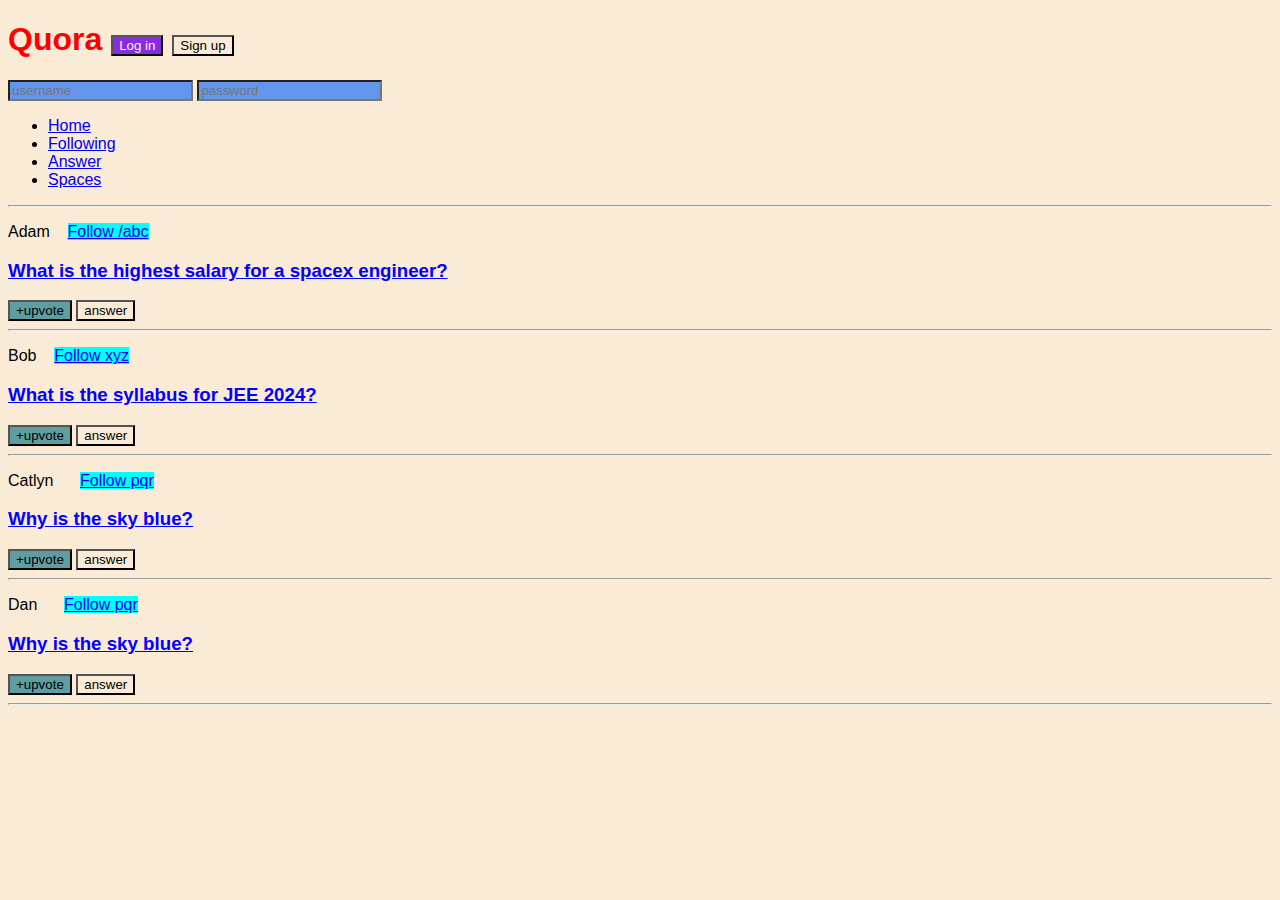
<file: index.html>
<!DOCTYPE html>
<html lang="en">
  <head>
    <meta charset="UTF-8" />
    <meta http-equiv="X-UA-Compatible" content="IE=edge" />
    <meta name="viewport" content="width=device-width, initial-scale=1.0" />
    <title>CSS Chapter2</title>
    <link rel="stylesheet"href="chapter 2.css">
  </head>
  <body>
    <header>
        <h1>Quora 
            <button id="login">Log in</button>
            <button id="signup">Sign up</button>
        </h1>
        <div>
            <input type="text" placeholder="username">
            <input type="password" placeholder="password">
        </div>
        <nav>
            <ul>
                <li><a href="/home">Home</a></li>
                <li><a href="/following">Following</a></li>
                <li><a href="/answer">Answer</a></li>
                <li><a href="/spaces">Spaces</a></li>
            </ul>
        </nav>
        <hr>
    </header>
    <main>
        <p>
        Adam &nbsp;&nbsp;
        <a class="follow" href="/adam">Follow /abc</a></span>
        </p>
        <h3>What is the highest salary for a spacex engineer?</h3>
        <span>
            <button class="upvote">+upvote</button>
            <button>answer</button>
        </span>
        <hr />

        <p>
        Bob &nbsp;&nbsp;
        <a class="follow" href="/bob">Follow xyz</a>
        </p>
        <h3>What is the syllabus for JEE 2024?</h3>
        <span>
            <button class="upvote">+upvote</button>
            <button>answer</button>
        </span>
        <hr />

        <p>
        Catlyn &nbsp;&nbsp;&nbsp;&nbsp;
        <a class="follow" href="/catlyn">Follow pqr</a>
        </p>
        <h3>Why is the sky blue?</h3>
        <span>
            <button class="upvote">+upvote</button>
            <button>answer</button>
        </span>
        <hr />

        <p>
            Dan &nbsp;&nbsp;&nbsp;&nbsp;
            <a class="follow" href="/dan">Follow pqr</a>
            </p>
            <h3>Why is the sky blue?</h3>
            <span>
                <button class="upvote">+upvote</button>
                <button>answer</button>
            </span>
            <hr />
    </main>
  </body>
</html>
</file>
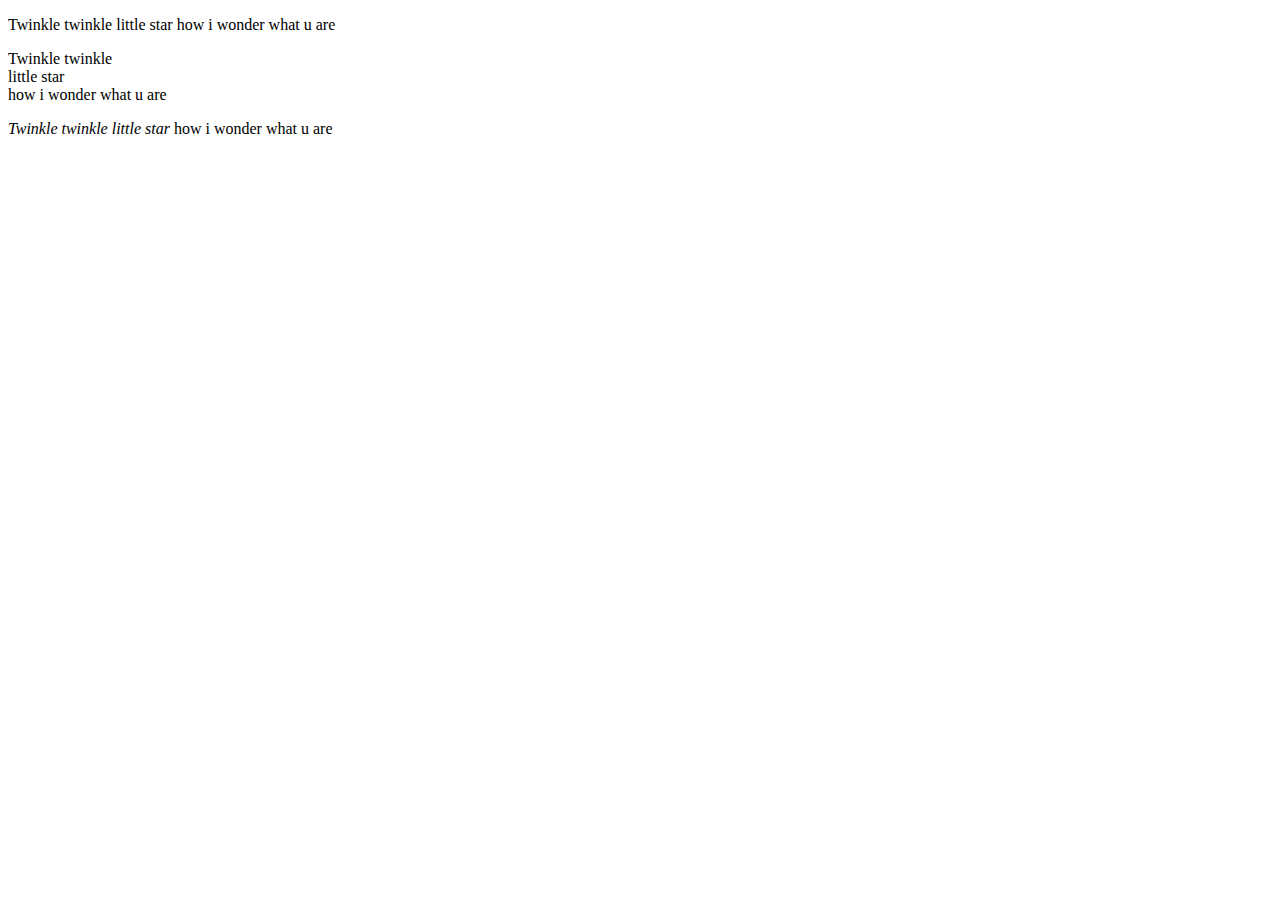
<file: html tags.html>
<!DOCTYPE html>
<html lang="en">
<head>
    <meta charset="UTF-8">
    <meta name="viewport" content="width=device-width, initial-scale=1.0">
    <title>More html tags</title>
</head>
<body>
    <p>Twinkle twinkle little star how i wonder what u are</p>
    <p>Twinkle twinkle <br> little star<br> how i wonder what u are</p>
    <p><i>Twinkle twinkle little star</i> how i wonder what u are</p> 
</body>
</html>
</file>
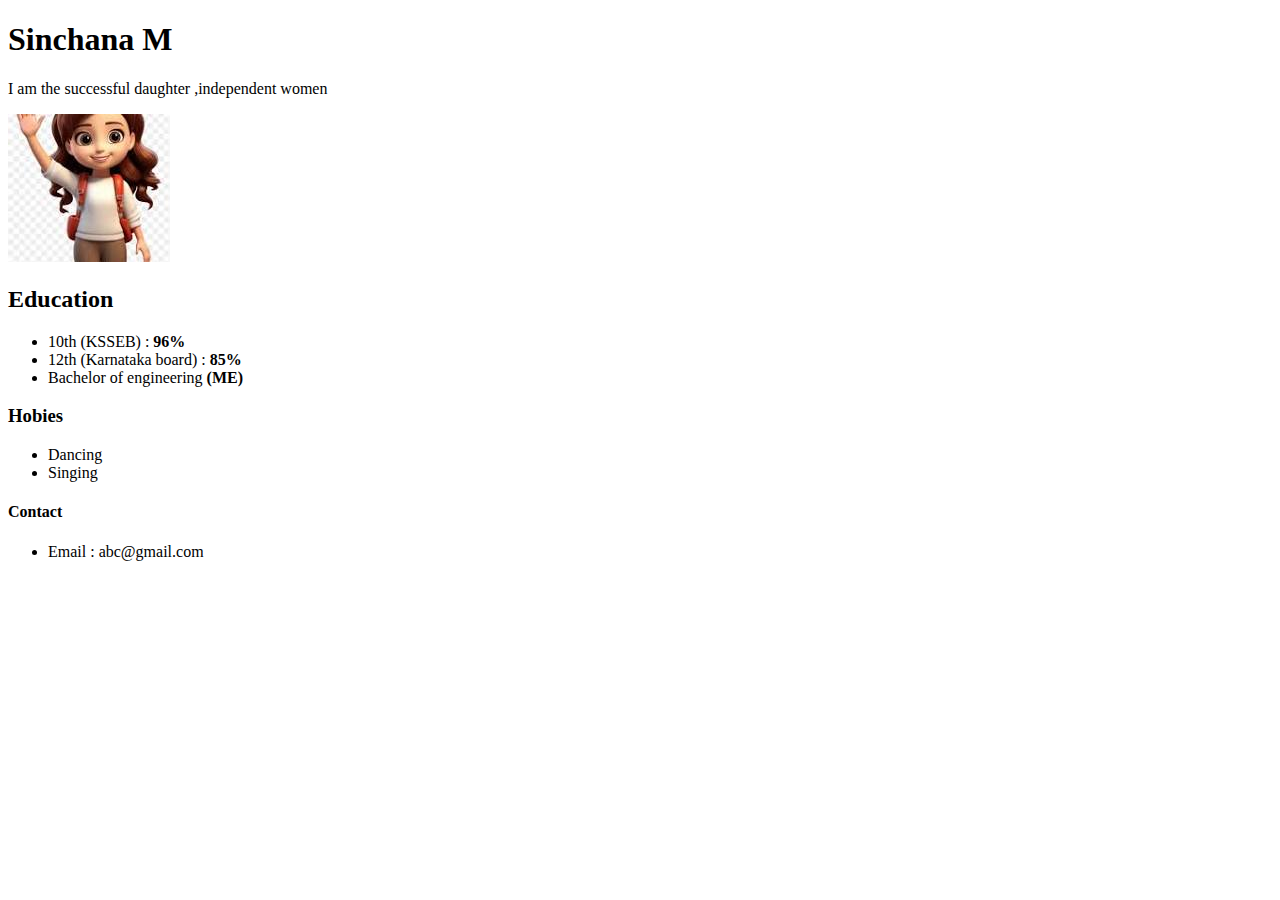
<file: Practice question 5.html>
<!--Add sematic markup to your pprtfolio page-->
<!DOCTYPE html>
<html lang="en">
<head>
    <meta charset="UTF-8">
    <meta name="viewport" content="width=device-width, initial-scale=1.0">
    <title>Protfolio</title>
</head>
<body>
    <header>
        <h1>Sinchana M</h1>
    <p>I am the successful daughter ,independent women</p>
    <img src ="[data-uri]" alt ="Cartoon iamge of me">
    </header>
    <main>
        <section>
    <h2>Education</h2>
    <ul>
        <li>10th (KSSEB) : <b>96%</b></li>
        <li>12th (Karnataka board) : <b>85%</b></li>
        <li>Bachelor of engineering <b>(ME)</b></li>
    </ul>
        </section>
    <section>
    <h3>Hobies</h3>
    <ul>
        <li>Dancing</li>
        <li>Singing</li>
    </ul>
        </section>
    </main>
      <footer>
    <h4>Contact</h4>
    <ul>
        <li>Email : abc@gmail.com</li>
    </ul>
     </footer>
</body>
</html>
</file>
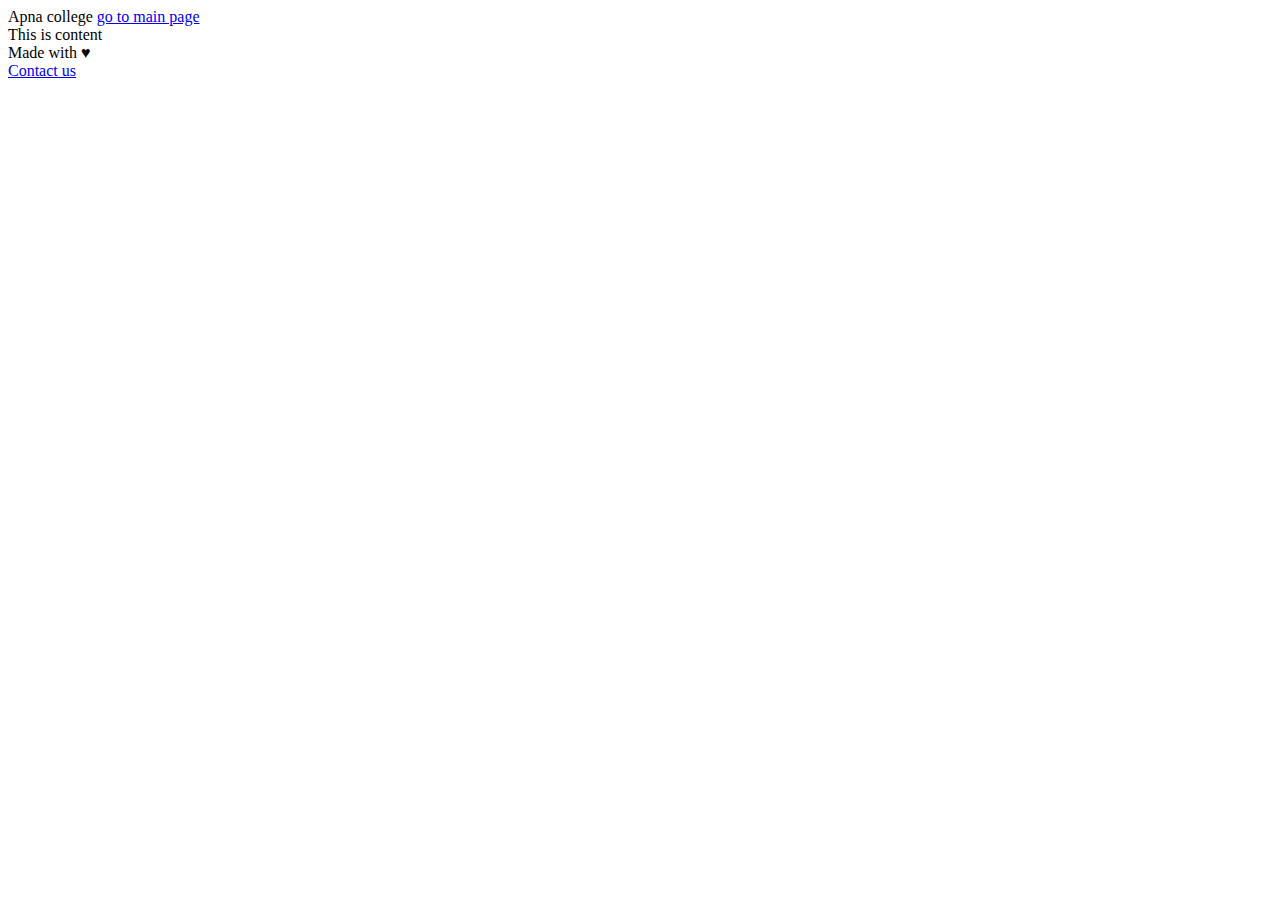
<file: Semantic markup.html>
<!DOCTYPE html>
<html lang="en">
<head>
    <meta charset="UTF-8">
    <meta name="viewport" content="width=device-width, initial-scale=1.0">
    <title>Document</title>
</head>
<body>
    <header>Apna college <a href = "www.apnacollege.com">go to main page</a></header>
    <main>This is content</main>
    <footer>Made with &hearts;</footer>
    <nav><a href ="contact.html">Contact us</a></nav>
</body>
</html>
</file>
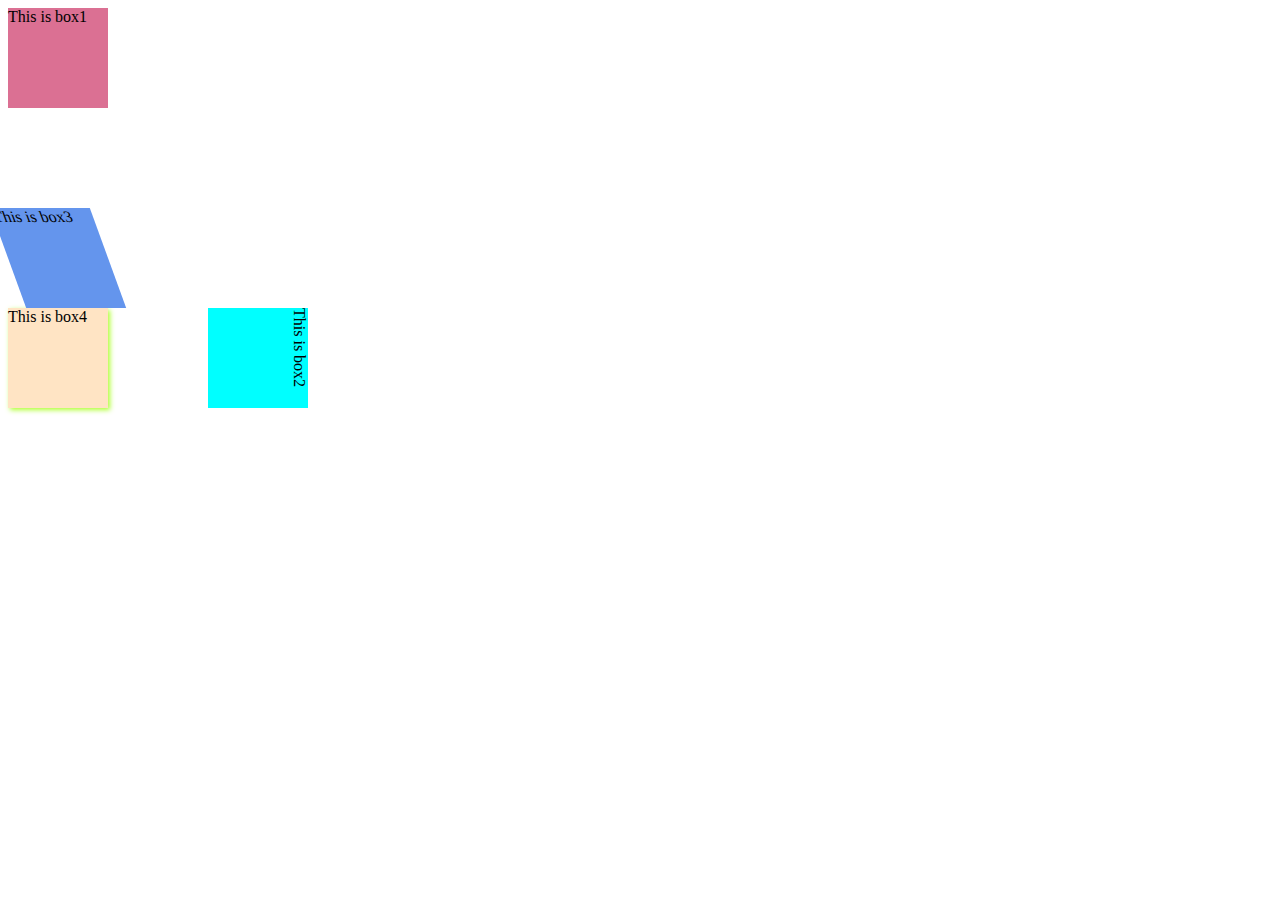
<file: CSS part 3/Assignment 3.html>
<!DOCTYPE html>
<html lang="en">
  <head>
    <meta charset="UTF-8" />
    <meta http-equiv="X-UA-Compatible" content="IE=edge" />
    <meta name="viewport" content="width=device-width, initial-scale=1.0" />
    <title>CSS Assignment</title>
    <link rel="stylesheet" href="Assignment css 3.css" />
  </head>
  <body>
    <div id="box1">This is box1</div>
    <div id="box2">This is box2</div>
    <div id="box3">This is box3</div>
    <div id="box4">This is box4</div>
  </body>
</html>
</file>
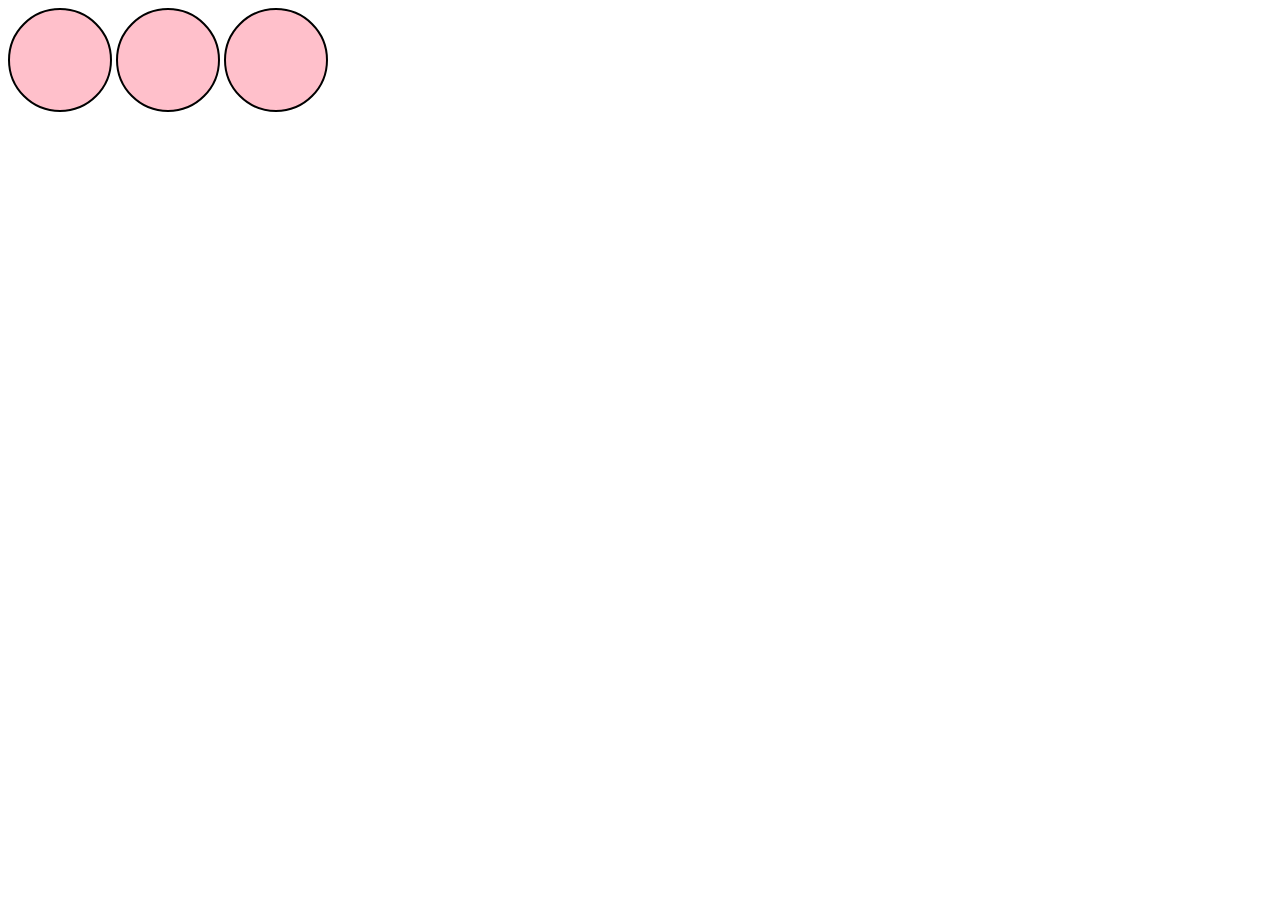
<file: CSS part 3/Assignment css 1.html>
<!DOCTYPE html>
<html lang="en">
<head>
    <meta charset="UTF-8">
    <meta name="viewport" content="width=device-width, initial-scale=1.0">
    <title>Assignment 1</title>
    <link rel="stylesheet" href="style assignment.css">
</head>
<body>
   
        <div class="box"></div>
        <div class="box"></div>
        <div class="box"></div>
        
</body>
</html>
</file>
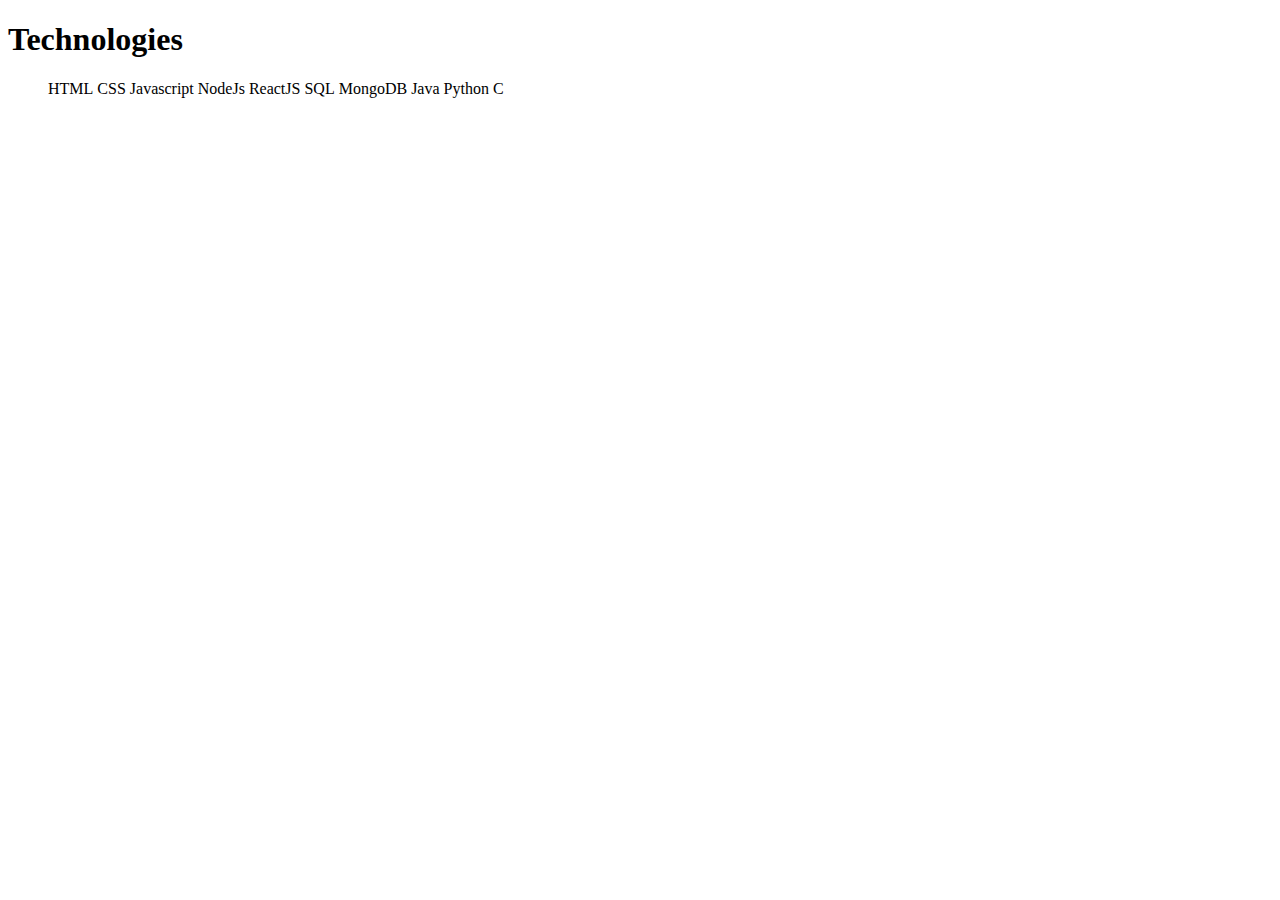
<file: CSS part 3/Assignment css 2.html>
<!DOCTYPE html>
<html lang="en">
<head>
    <meta charset="UTF-8">
    <meta name="viewport" content="width=device-width, initial-scale=1.0">
    <title>Technologies</title>
    <link rel="stylesheet" href="style 2.css">
</head>
<body>
    <h1>Technologies</h1>
    <ul>
        <li>HTML</li>
        <li>CSS</li>
        <li>Javascript</li>
        <li>NodeJs</li>
        <li>ReactJS</li>
        <li>SQL</li>
        <li>MongoDB</li>
        <li>Java</li>
        <li>Python</li>
        <li>C</li>
    

    </ul>
</body>
</html>
</file>
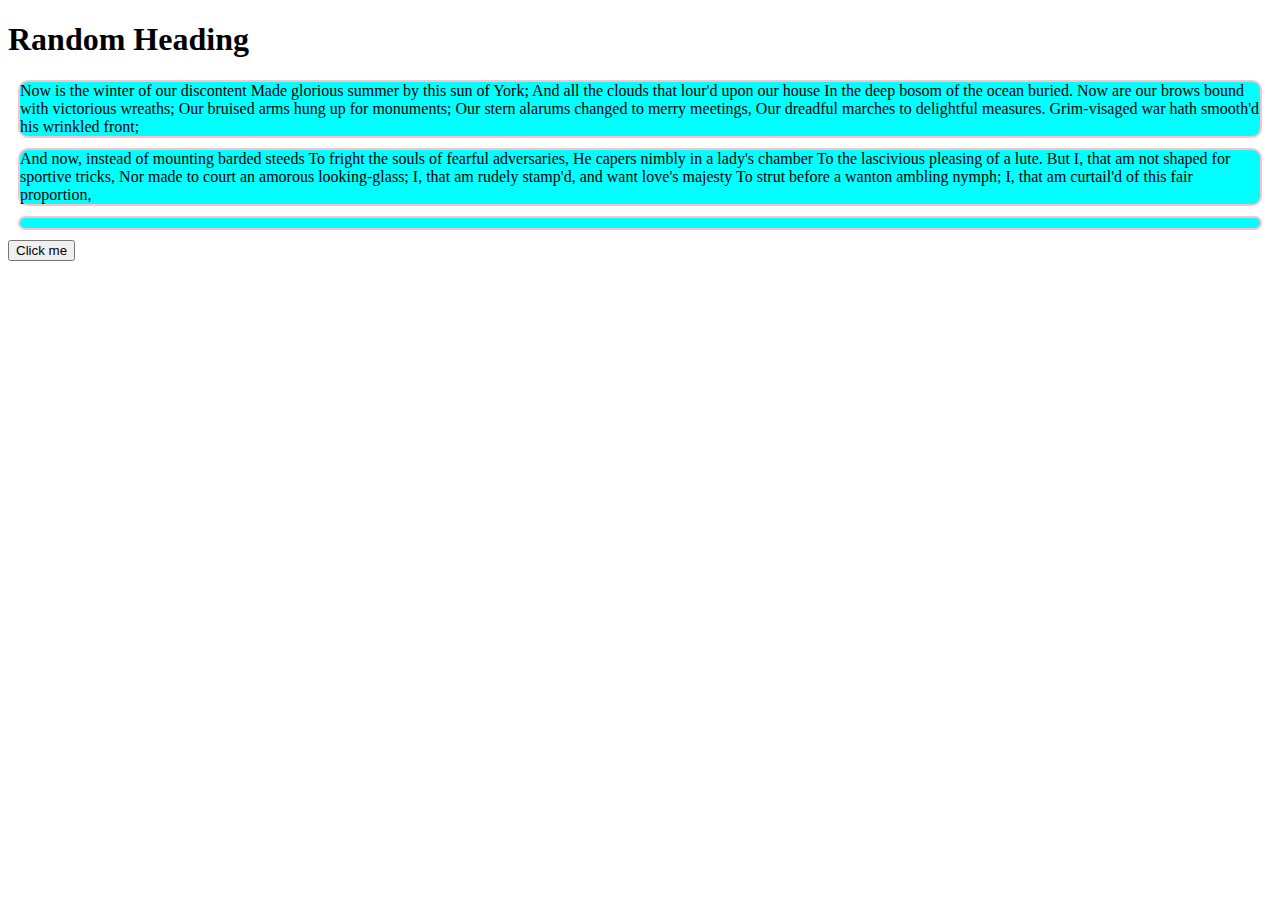
<file: CSS part 3/chapter 3 index.html>
<!DOCTYPE html>
<html lang="en">
  <head>
    <meta charset="UTF-8" />
    <meta http-equiv="X-UA-Compatible" content="IE=edge" />
    <meta name="viewport" content="width=device-width, initial-scale=1.0" />
    <title>CSS</title>
    <link rel="stylesheet" href="style.css" />
  </head>
  <body>
    <h1>Random Heading</h1>
    <div>
      Now is the winter of our discontent Made glorious summer by this sun of
      York; And all the clouds that lour'd upon our house In the deep bosom of
      the ocean buried. Now are our brows bound with victorious wreaths; Our
      bruised arms hung up for monuments; Our stern alarums changed to merry
      meetings, Our dreadful marches to delightful measures. Grim-visaged war
      hath smooth'd his wrinkled front;
    </div>
    <div>
      And now, instead of mounting barded steeds To fright the souls of fearful
      adversaries, He capers nimbly in a lady's chamber To the lascivious
      pleasing of a lute. But I, that am not shaped for sportive tricks, Nor
      made to court an amorous looking-glass; I, that am rudely stamp'd, and
      want love's majesty To strut before a wanton ambling nymph; I, that am
      curtail'd of this fair proportion,
    </div>
    <div class="new"></div>
    <button class="change">Click me</button>
  </body>
</html>
</file>
<file: chapter 2.css>
*{
  font-family: 'Franklin Gothic Medium', 'Arial Narrow', Arial, sans-serif;
  background-color: antiquewhite;
}
h3{
    color: blue;
}
h1{
    color: red;
}
#login {
    background-color: blueviolet;
    color: whitesmoke;
}
.upvote{
    background-color: cadetblue;
}
p a{
    background-color: cyan;
}
p + h3{
    text-decoration: underline;

}

div>input{
    background-color: darksalmon;
}
input[type="text"]{
    color: lawngreen;
}
input[type]{
    background-color: cornflowerblue;
}
</file>
<file: CSS part 3/Assignment css 3.css>
#box1{
    height: 100px;
    width: 100px;
    background-color: palevioletred;
}
#box1:hover{
    width: 600px;
}

#box2{
    width: 100px;
    height: 100px;
    background-color: aqua;
    transform: translate(200px,200px) rotate(90deg);
}

#box3{
    width: 100px;
    height: 100px;
    background-color: cornflowerblue;
    transform: skewX(20deg);
}
#box4{
    width: 100px;
    height: 100px;
    background-color: bisque;
    box-shadow: 2px 2px 5px greenyellow;
}
</file>
<file: CSS part 3/style assignment.css>
.box{
    height: 100px;
    width: 100px;
    background-color: pink;
    border: 2px solid black;
    border-radius: 50%;
    display: inline-block;
}
</file>
<file: CSS part 3/style 2.css>
/*changethedisplayofalllistitemstoinlinetomovethemallinasingleline*/
li{
    display: inline;
}
</file>
<file: CSS part 3/style.css>
div{
    border:2px solid pink;
    background-color: aqua;
    margin: 10px;
    border-radius: 10px;
}
.change:hover{
    background-color:blueviolet;
}

.new{
    height: 10px;
    width:10px
    padding:50px;

}
</file>
